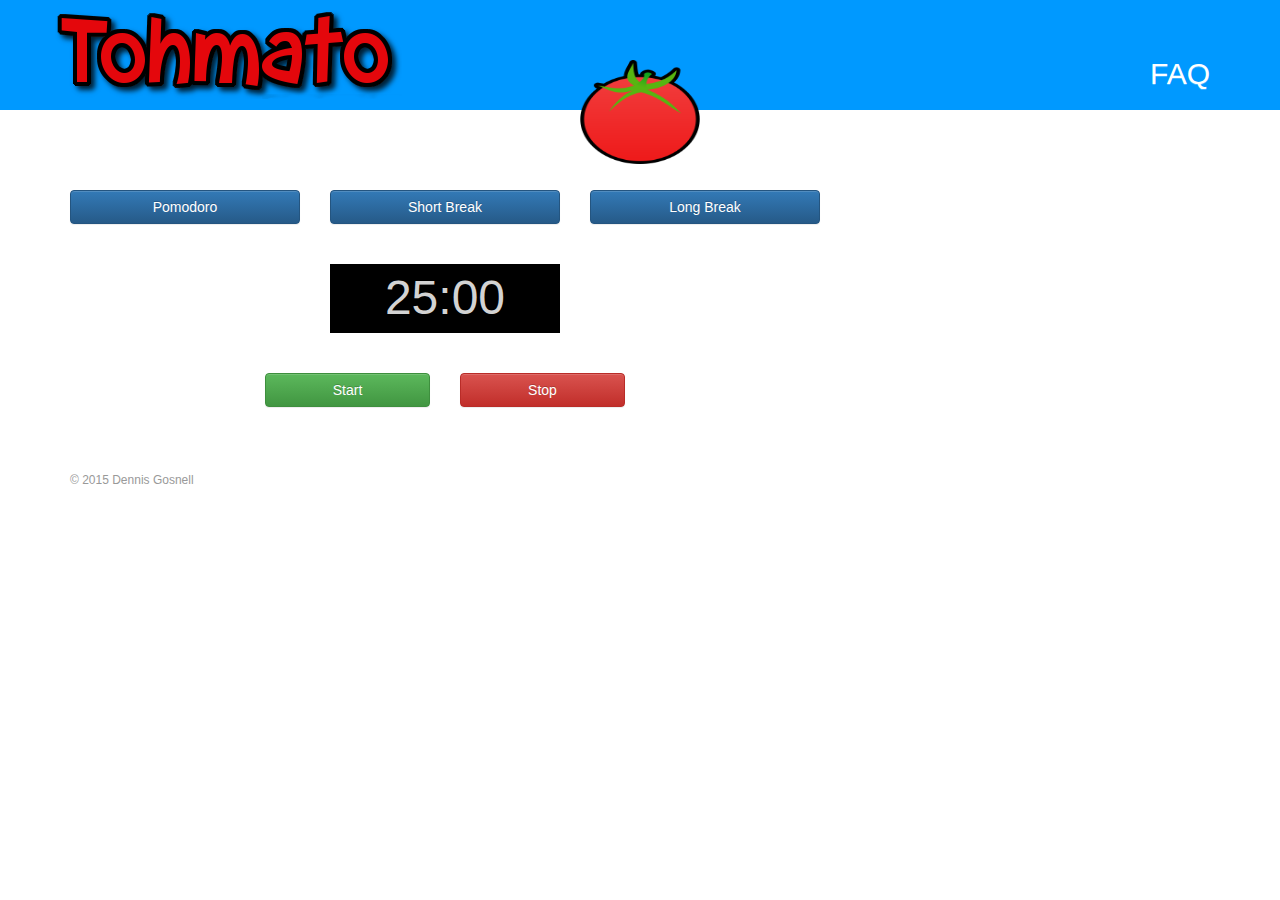
<file: index.html>
<!DOCTYPE html>
<html>
	<head>
		<meta charset="utf-8">
		<meta http-equiv="X-UA-Compatible" content="IE=edge">
		<meta name="viewport" content="width=device-width, initial-scale=1">

		<title>Tohmato</title>

		<!-- for favicon -->
		<link rel="apple-touch-icon" sizes="57x57" href="/other-favicons/apple-icon-57x57.png">
		<link rel="apple-touch-icon" sizes="60x60" href="/other-favicons/apple-icon-60x60.png">
		<link rel="apple-touch-icon" sizes="72x72" href="/other-favicons/apple-icon-72x72.png">
		<link rel="apple-touch-icon" sizes="76x76" href="/other-favicons/apple-icon-76x76.png">
		<link rel="apple-touch-icon" sizes="114x114" href="/other-favicons/apple-icon-114x114.png">
		<link rel="apple-touch-icon" sizes="120x120" href="/other-favicons/apple-icon-120x120.png">
		<link rel="apple-touch-icon" sizes="144x144" href="/other-favicons/apple-icon-144x144.png">
		<link rel="apple-touch-icon" sizes="152x152" href="/other-favicons/apple-icon-152x152.png">
		<link rel="apple-touch-icon" sizes="180x180" href="/other-favicons/apple-icon-180x180.png">
		<link rel="icon" type="image/png" sizes="192x192"  href="/other-favicons/android-icon-192x192.png">
		<link rel="icon" type="image/png" sizes="32x32" href="/other-favicons/favicon-32x32.png">
		<link rel="icon" type="image/png" sizes="96x96" href="/other-favicons/favicon-96x96.png">
		<link rel="icon" type="image/png" sizes="16x16" href="/other-favicons/favicon-16x16.png">
		<link rel="manifest" href="/other-favicons/manifest.json">
		<meta name="msapplication-TileColor" content="#ffffff">
		<meta name="msapplication-TileImage" content="/other-favicons/ms-icon-144x144.png">
		<meta name="theme-color" content="#ffffff">

		<!-- for bootstrap -->
		<link rel="stylesheet" href="css/bootstrap.min.css">
		<link rel="stylesheet" href="css/bootstrap-theme.min.css">
		<script src="js/jquery.min.js"></script>
		<script src="js/bootstrap.min.js"></script>

		<!-- Magnific Popup core CSS and JS -->
		<link rel="stylesheet" href="css/magnific-popup.css">
		<script src="js/jquery.magnific-popup.js"></script>

		<!-- Main elm.js -->
		<script src="js/elm.js"></script>

		<!-- stylesheet for this site. -->
		<link rel="stylesheet" href="css/style.css">

		<!-- google analytics tag -->
		<script>
			(function(i,s,o,g,r,a,m){i['GoogleAnalyticsObject']=r;i[r]=i[r]||function(){
			(i[r].q=i[r].q||[]).push(arguments)},i[r].l=1*new Date();a=s.createElement(o),
			m=s.getElementsByTagName(o)[0];a.async=1;a.src=g;m.parentNode.insertBefore(a,m)
			})(window,document,'script','//www.google-analytics.com/analytics.js','ga');

			ga('create', 'UA-65006188-1', 'auto');
			ga('send', 'pageview');

		</script>
	</head>
	<body>

		<nav class="navbar navbar-static-top" role="navigation"
				 style="background-color: #09f; margin-bottom: 80px;">
			<div class="container">
				<div class="row" style="position: relative;">
					<div class="nav navbar-header navbar-left" style="padding-top: 10px; padding-bottom: 10px;">
						<a href="./"><img src="img/logo.png"></a>
					</div>
					<ul class="nav navbar-nav navbar-right" style="color: black; font-size: 30px; position: absolute; bottom: 0; right: 0;">
						<li style="padding: 10px 15px"><a class="faq-link" href="#faq-popup">FAQ</a></li>
					</ul>
				</div>
			</div>

			<div style="top: 60px; left: 50%; margin-left: -60px; position: absolute; display: block; float: none;">
				 <img src="img/tomato-small.png" height="104" width="120"/>
      </div>
		</nav>

		<div id="faq-popup" class="popup mfp-hide">
			<u><h2>FAQ</h2></u>
			<h4><strong>What is this?</strong></h4>
			<p>This is an online timer to use with the Pomodoro Technique.</p>
			<h4><strong>What is the Pomodoro Technique?</strong></h4>
			<p>It is a time management method. Work/Concentration is broken down into 25 minute intervals, separated by short breaks.  The method is based on the idea that frequent breaks can improve mental agility.</p>
			<h4><strong>How can I use this site?</strong></h4>
			<p>First, click "Pomdoro".  Work for 25 minutes.  After time is up, a sound will play.  Click "Short Break" and rest for 5 minutes.  Repeat four more times.</p>
			<p>After your fourth pomodoro, instead of taking a short break, instead take a "Long Break".  Repeat this sequence as long as you have things to accomplish.</p>
			<p>Read more on the <a href="https://en.wikipedia.org/wiki/Pomodoro_Technique">Wikipedia article</a>.</p>
			<h4><strong>Who was this site created by?</strong></h4>
			<p><a href="http://functor.tokyo">Dennis Gosnell</a></p>
			<h4><strong>Is the source code available somewhere online?</strong></h4>
			<p>Yes, it's <a href="https://github.com/cdepillabout/tohmato">on github</a>.  It was written in Elm, but I would eventually like to move it to GHCJS.  Elm might be great coming from Javascript, but it feels way too limiting coming from Haskell.</p>
		</div>

		<div id="pomodoro"/>


		<script type="text/javascript">
			// var storedState = localStorage.getItem('elm-tohmato-state');
			// var startingState = storedState ? JSON.parse(storedState) : null;

			var pomodoroDiv = document.getElementById('pomodoro');
			// var todomvc = Elm.fullscreen(Elm.Main, { getStorage: startingState });
			// var todomvc = Elm.embed(Elm.Main, pomodoroDiv, { getStorage: startingState });
			var todomvc = Elm.embed(Elm.Main, pomodoroDiv);

			// todomvc.ports.setStorage.subscribe(function(state) {
			//   localStorage.setItem('elm-tohmato-state', JSON.stringify(state));
			// });

			todomvc.ports.playSound.subscribe(function() {
				setTimeout(function() {
					document.getElementById('audiotag').play();
				}, 50);
			});
    </script>
		<script type="text/javascript">
			$(document).ready(function() {
					$('.faq-link').magnificPopup({
						// src: '#about-popup',
						type: 'inline'
					});
			});
		</script>
 </body>
</html>
</file>
<file: css/style.css>
.btn-pomodoro-type {
}

.btn-start-stop {
}

/* This is for the popup. */
.popup {
	position: relative;
	background: #FFF;
	padding: 20px;
	width: auto;
	max-width: 900px;
	margin: 20px auto;
}

.faq-link {
	color: white;
}

.footer {
	margin-top: 65px;
	color: #999;
	font-size: 12px;
}
</file>
